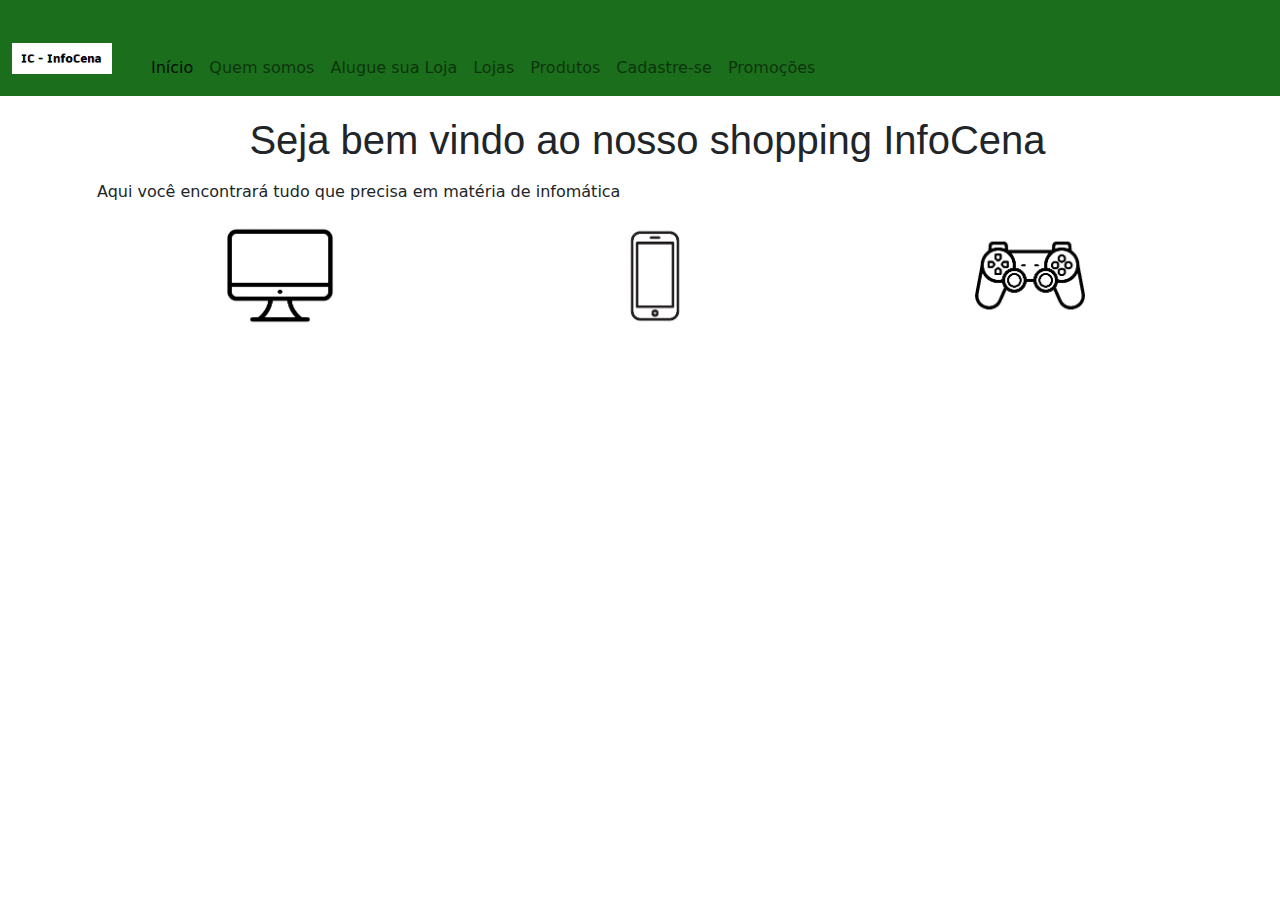
<file: index.html>
<!DOCTYPE html>
<html lang="en">
<head>
    <meta charset="UTF-8">
    <meta http-equiv="X-UA-Compatible" content="IE=edge">
    <meta name="viewport" content="width=device-width, initial-scale=1.0">
    <title>Document</title>
    <link href="css/estilos.css" rel="stylesheet" />
    <!-- CSS only 
    <link href="https://cdn.jsdelivr.net/npm/bootstrap@5.2.2/dist/css/bootstrap.min.css" rel="stylesheet" integrity="sha384-Zenh87qX5JnK2Jl0vWa8Ck2rdkQ2Bzep5IDxbcnCeuOxjzrPF/et3URy9Bv1WTRi" crossorigin="anonymous">
    -->
    <link href = "css/bootstrap.css" rel="stylesheet">
</head>
<body>
        <nav class="navbar navbar-expand-md navbar-light  bg-inverse"> 
            <div class="container-fluid"> 
                <a class="navbar-brand" href="index.html">  <img src="imagens/INFOCENA.png"/> <!--InfoCena-->  </a>
                <button class="navbar-toggler" type="button" data-bs-toggle="collapse" data-bs-target="#navbarCollapse" aria-controls="navbarCollapse" aria-expanded="false" aria-label="Toggle navigation"> 
                    <span class="navbar-toggler-icon"></span> 
                </button>
                <div class="collapse navbar-collapse" id="navbarCollapse"> <!-- caso o botão não for clicado, o menu irá ficar escondido -->
                    <ul class="navbar-nav me-auto mb-2 mb-md-0">    <!-- retira os marcadores -->
                        <li class="nav-item"><a class="nav-link active" href="index.html">Início</a></li>
                        <li class="nav-item"><a class="nav-link" href="quem _somos.html">Quem somos</a></li>
                        <li class="nav-item"><a class="nav-link" href="aluguel.html">Alugue sua Loja</a></li>
                        <li class="nav-item"><a class="nav-link" href="lojas.html">Lojas</a></li>
                        <li class="nav-item"><a class="nav-link" href="produtos.html">Produtos</a></li>
                        <li class="nav-item"><a class="nav-link" href="cadastro.html">Cadastre-se</a></li>       
                        <li class="nav-item"><a class="nav-link" href="promocao.html">Promoções</a></li>
                        <!--
                            <a href="quem _somos.html"> Quem Somos </a>  
                            <a href="aluguel.html"> Alugue sua Loja </a>
                            <a href="lojas.html"> Lojas </a>
                            <a href="produtos.html"> Produtos </a>
                            <a href="cadastro.html"> Cadastre-se </a>    
                            <a href="promocao.html"> Promoções</a>
                        -->
                    </ul> 
                </div>
            </div>
        </nav>
    <main class="container"> 
        <div>
            <h1>Seja bem vindo ao nosso shopping InfoCena</h1>    
        
            <!--
                Comentário em HTML
            -->
            </p>
            <h>Aqui você encontrará tudo que precisa em matéria de infomática</h>
            </p>

            <div class="row">
                <div class="col-md text-center">
                    <img src="imagens/computador.png" class="pagina-principal"/>
                </div>
                <div class="col-md text-center">
                    <img src="imagens/celular.png" class="pagina-principal"/>
                </div>
                <div class="col-md text-center">
                    <img src="imagens/game.png"   class="pagina-principal"/>
                </div>
            </div>
        </div>

    </main>
</body>
<!-- JavaScript Bundle with Popper 
<script src="https://cdn.jsdelivr.net/npm/bootstrap@5.2.2/dist/js/bootstrap.bundle.min.js" integrity="sha384-OERcA2EqjJCMA+/3y+gxIOqMEjwtxJY7qPCqsdltbNJuaOe923+mo//f6V8Qbsw3" crossorigin="anonymous"></script>
-->
<script src="js/bootstrap.bundle.min.js"> </script>
</html>
</file>
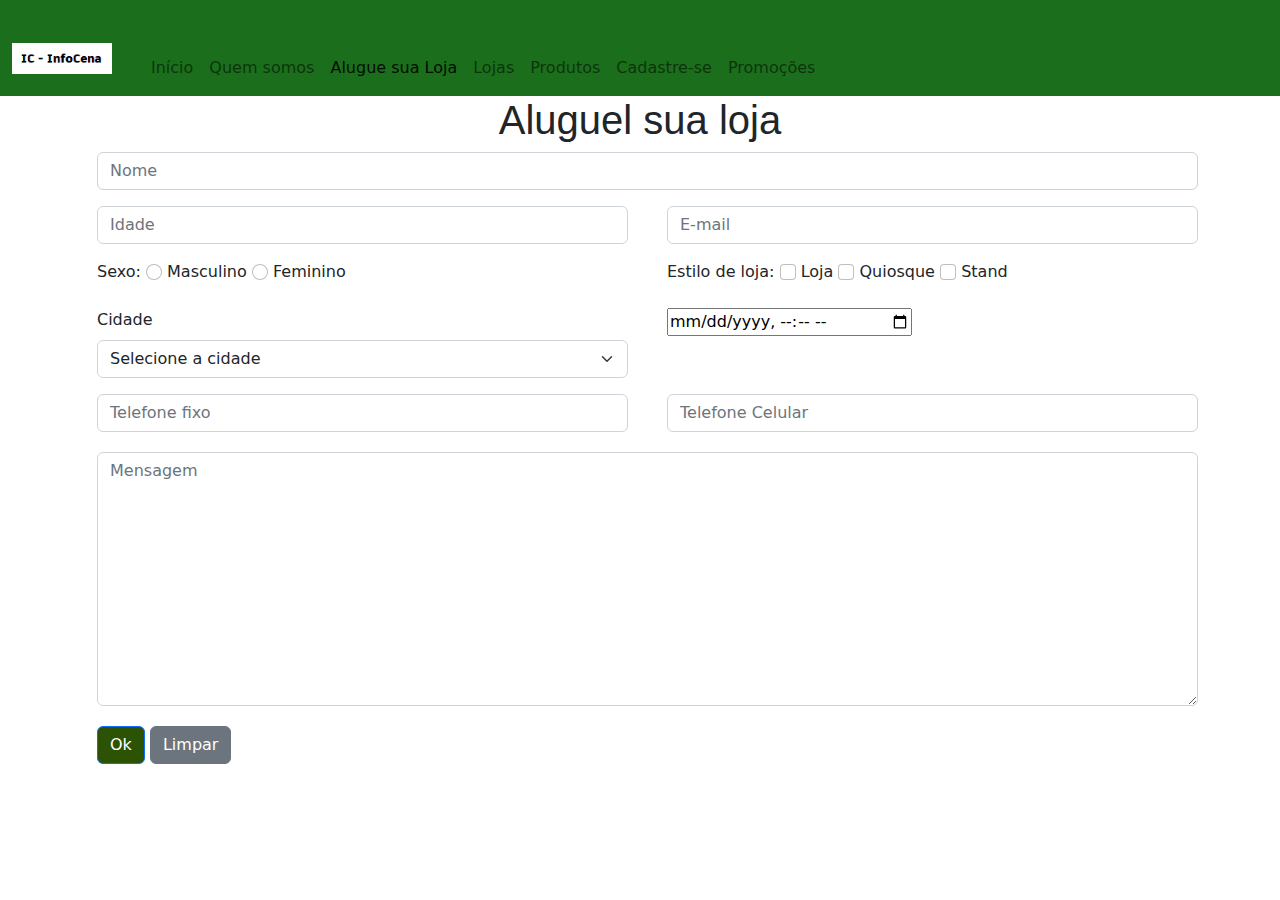
<file: aluguel.html>
<!DOCTYPE html>
<html lang="en">
<head>
    <meta charset="UTF-8">
    <meta http-equiv="X-UA-Compatible" content="IE=edge">
    <meta name="viewport" content="width=device-width, initial-scale=1.0">
    <link href="css/estilos.css" rel="stylesheet" />
    <link href = "css/bootstrap.css" rel="stylesheet">
    <title>Aluguel</title>
</head>
<body>
    <nav class="navbar navbar-expand-md navbar-light  bg-inverse"> 
        <div class="container-fluid"> 
            <a class="navbar-brand" href="index.html">  <img src="imagens/INFOCENA.png"/> <!--InfoCena-->  </a>
            <button class="navbar-toggler" type="button" data-bs-toggle="collapse" data-bs-target="#navbarCollapse" aria-controls="navbarCollapse" aria-expanded="false" aria-label="Toggle navigation"> 
                <span class="navbar-toggler-icon"></span> 
            </button>
            <div class="collapse navbar-collapse" id="navbarCollapse"> <!-- caso o botão não for clicado, o menu irá ficar escondido -->
                <ul class="navbar-nav me-auto mb-2 mb-md-0">    <!-- retira os marcadores -->
                    <li class="nav-item"><a class="nav-link" href="index.html">Início</a></li>
                    <li class="nav-item"><a class="nav-link" href="quem _somos.html">Quem somos</a></li>
                    <li class="nav-item"><a class="nav-link active" href="aluguel.html">Alugue sua Loja</a></li>
                    <li class="nav-item"><a class="nav-link" href="lojas.html">Lojas</a></li>
                    <li class="nav-item"><a class="nav-link" href="produtos.html">Produtos</a></li>
                    <li class="nav-item"><a class="nav-link" href="cadastro.html">Cadastre-se</a></li>       
                    <li class="nav-item"><a class="nav-link" href="promocao.html">Promoções</a></li>
                    <!--
                        <a href="quem _somos.html"> Quem Somos </a>  
                        <a href="aluguel.html"> Alugue sua Loja </a>
                        <a href="lojas.html"> Lojas </a>
                        <a href="produtos.html"> Produtos </a>
                        <a href="cadastro.html"> Cadastre-se </a>    
                        <a href="promocao.html"> Promoções</a>
                    -->
                </ul> 
            </div>
        </div>
    </nav>
    <main class="container">   
        <h1>Aluguel sua loja</h1>
        <form method="post" action="processa.php">
            <div class="row mb-3">
                <div class="col-md">   
                <input type="text" id="nome" name="nome" placeholder="Nome" class="form-control" /> 
                </div>
            </div>
            <div class="row mb-3 ">
                <div class="col-md">
                    <input type="number" id="idade" name="idade" placeholder="Idade" class="form-control" />
                </div>                       
                <div class="col-md">
                    <input type="email" id="email" name="email" placeholder="E-mail" class="form-control"/> 
                </div>
            </div>
            <div class="row mb-3">
                <div class="col-md">
                    <label class="form-label">Sexo: </label>
                    <input type="radio" id="sexo" name="sexo" value="M" class="form-check-input"/> 
                    <label class="form-check-label"  for="sexo">Masculino</label>
                   
                    <input type="radio" id="sexo1" name="sexo" value="F" class="form-check-input"/>
                    <label class="form-check-label"  for="sexo1">Feminino</label>
                </div>            
                <div class ="col-md">                 
                    <label>Estilo de loja: </label>

                    <input type="checkbox" id="estilo" name="estilo[]" value="L" class="form-check-input" />
                    <label class="form-check-label"  for="estilo">
                        Loja 
                    </label>

                    <input type="checkbox" id="estiloq" name="estilo[]" value="Q" class="form-check-input" />
                    <label class="form-check-label"  for="estiloq">
                        Quiosque 
                    </label>

                    <input type="checkbox" id="estilos" name="estilo[]" value="S" class="form-check-input" />
                    <label class="form-check-label"  for="estilos">
                        Stand 
                    </label>

                </div>
            </div>
            <div class="row mb-3">
                <div class="col-md form-group">
                    <label for="cidade" class="form-label">Cidade</label>
                    <select id="cidade" name="cidade" class="form-select" >
                        <option>Selecione a cidade</option>
                        <option value="RJ">Rio de Janeiro</option>
                        <option value="NI">Nova Iguaçu</option>
                        <option value="SJM">São João de Meriti</option>
                        <option value="DC">Duque de Caxias</option>
                    </select>
                </div>

                <div class="col-md">
                <input type="datetime-local" name="diahora" />
                </div>
            </div>
            <div class="row mb-3">
                <div class="col-md">
                    <input type="text" id="fixo" name="fixo" placeholder="Telefone fixo" class="form-control"/> 
                </div>
                <div class="col-md">
                    <input type="text" id="celular" placeholder="Telefone Celular" class="form-control"/> 
                </div>
            </div>
            <div>
                <textarea id="mensagem" cols="20" rows="10" name="mensagem" placeholder="Mensagem" class="form-control"></textarea>
            </div>
            <div>
                <input type="submit" value="Ok" class="btn btn-primary" />
                <input type="reset" value="Limpar" class="btn btn-secondary" />
            </div>   
        </form>
    </main>
</body>
<script src="js/bootstrap.bundle.min.js"> </script>
</html>
</file>
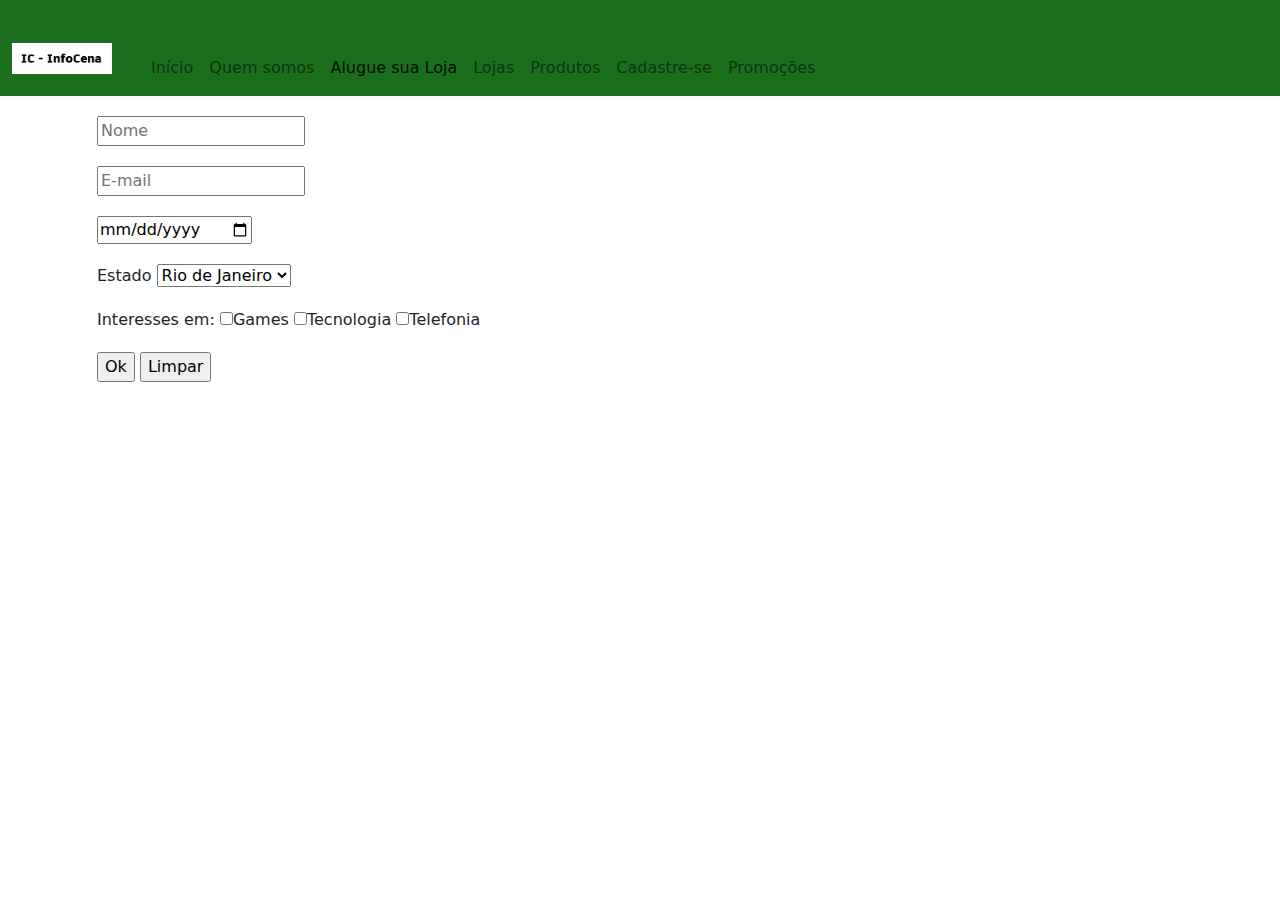
<file: cadastro.html>
<!DOCTYPE html>
<html lang="en">
<head>
    <meta charset="UTF-8">
    <meta http-equiv="X-UA-Compatible" content="IE=edge">
    <meta name="viewport" content="width=device-width, initial-scale=1.0">
    <title>Document</title>
    <link href="css/estilos.css" rel="stylesheet"/>
    <link href = "css/bootstrap.css" rel="stylesheet">
</head>
<body>
    
    <nav class="navbar navbar-expand-md navbar-light  bg-inverse"> 
        <div class="container-fluid"> 
            <a class="navbar-brand" href="index.html">  <img src="imagens/INFOCENA.png"/> <!--InfoCena-->  </a>
            <button class="navbar-toggler" type="button" data-bs-toggle="collapse" data-bs-target="#navbarCollapse" aria-controls="navbarCollapse" aria-expanded="false" aria-label="Toggle navigation"> 
                <span class="navbar-toggler-icon"></span> 
            </button>
            <div class="collapse navbar-collapse" id="navbarCollapse"> <!-- caso o botão não for clicado, o menu irá ficar escondido -->
                <ul class="navbar-nav me-auto mb-2 mb-md-0">    <!-- retira os marcadores -->
                    <li class="nav-item"><a class="nav-link" href="index.html">Início</a></li>
                    <li class="nav-item"><a class="nav-link" href="quem _somos.html">Quem somos</a></li>
                    <li class="nav-item"><a class="nav-link active" href="aluguel.html">Alugue sua Loja</a></li>
                    <li class="nav-item"><a class="nav-link" href="lojas.html">Lojas</a></li>
                    <li class="nav-item"><a class="nav-link" href="produtos.html">Produtos</a></li>
                    <li class="nav-item"><a class="nav-link" href="cadastro.html">Cadastre-se</a></li>       
                    <li class="nav-item"><a class="nav-link" href="promocao.html">Promoções</a></li>
                    <!--
                        <a href="quem _somos.html"> Quem Somos </a>  
                        <a href="aluguel.html"> Alugue sua Loja </a>
                        <a href="lojas.html"> Lojas </a>
                        <a href="produtos.html"> Produtos </a>
                        <a href="cadastro.html"> Cadastre-se </a>    
                        <a href="promocao.html"> Promoções</a>
                    -->
                </ul> 
            </div>
        </div>
    </nav>
    <main class="container"> 
    
</body>
        <script>

        var funcionarios = [];
                function cadastrar(){
                    var nome = document.getElementById("nome").value;
                    var matricula = Number(document.getElementById("matricula").value);
                    var salario = Number(document.getElementById("salario").value);
                    var nascimento = document.getElementById("datanasc")
                    var pessoa = {}; //Abre e fecha Chaves{} indica que temos um JSON
                    pessoa["nome"] = nome;
                    pessoa["matricula"] = matricula;
                    pessoa["salario"] = salario;
                    pessoa["dataNascimento"] = nascimento;
                        
                
                    alert(pessoa.nome +   //Não é possível dar alert em um objeto JSON
                        "\n" + pessoa.matricula +
                        "\n" + pessoa.salario);
                    
                    funcionarios.push(pessoa);
                    document.getElementById("nome").value = "";
                    document.getElementById("matricula").value = "";
                    document.getElementById("salario").value = "";
                    document.getElementById("datanasc").value = "";

                    inicio();
            }

            function retornaMenu(){
                <a href="shopping.html">
                </a>
            }

            /* function listar(){
                    var saida = "<tr>" //Cria a primeira linha da tabela
                                + "<td>Nome</td>"
                                + "<td>Email</td>"
                                + "<td>telefone Fixo</td>"
                                + "<td>Telefone Celular</td>"
                                + "<td>Mensagem</td>"
                                + "</td>"
                                
                    for(var i=0; i< funcionarios.length; i++){ //Varre a tabela do início ao fim preci
                                                            //de apenas um "for" 
                        saida += "<tr>";
                        saida += "<td>" + funcionarios[i].matricula + "</td>";
                        saida += "<td>" + funcionarios[i].nome + "</td>";
                        saida += "<td>" + funcionarios[i].salario.toFixed(2).replace(".", ",") + "</td>";
                        var data = funcionarios[i].dataNascimento.split("-");
                        var formatada = data[2] + "/" + data[1] + "/" + data[0];
                        saida += "<td>" + formatada + "</td>";
                        saida += "</tr>";
                    }        
                    document.getElementById("dados").innerHTML = saida; //Chama a tabela que foi definida
                                                                        //após o "form" 
            }
        */
            function inicio(){
                    document.getElementById("nome").focus();
            }
            </script>
        </head>
        <body onload="inicio()">
            
            
            <form method="post" action="processa2.php">
                <div>
                    <input type="text" id="nome" name="nome"  placeholder="Nome"/>
                </div>
                <div>        
                    <input type="email" id="email" name="email" placeholder="E-mail"/>
                </div>
                <div>
                    <input type="date" name="datanasc"  />
                </div>
                <div>

                    <labelfor="cidade">Estado</label>
                    <select id="estado" name="estado">
                        <option value="RJ"> Rio de Janeiro</option>
                        <option value="SP"> São Paulo</option>
                        <option value="MG"> Minas Gerais</option>
                        <option value="ES"> Espírito Santo</option>
                    </select>
                </div>
                <div>
                    <label>Interesses em: </label>
                    <input type="checkbox" id="interesse" name="interesse[]" value="G"/>Games
                    <input type="checkbox" id="interesse" name="interesse[]" value="TC"/>Tecnologia
                    <input type="checkbox" id="interesse" name="interesse[]" value="TF"/>Telefonia
                </div>        
                
                <div>
                    <input type="submit" value="Ok"/>
                    <input type="reset" value="Limpar"/>
                </div>
            </div>

                
            </form>
    </main>
            
</body>
<script src="js/bootstrap.bundle.min.js"> </script>
</html>
</file>
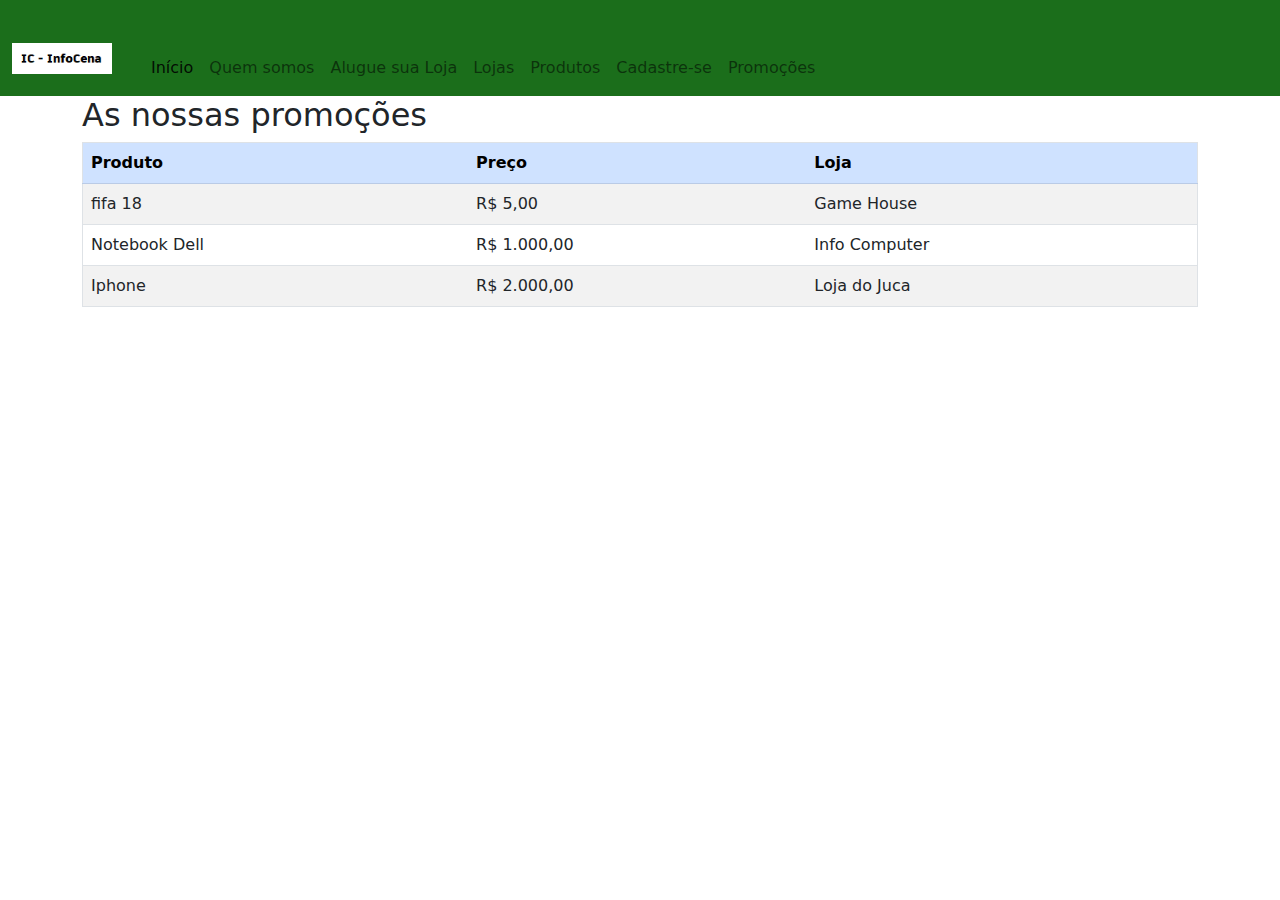
<file: promocao.html>
<!DOCTYPE html>
<html lang="en">
<head>
    <meta charset="UTF-8">
    <meta http-equiv="X-UA-Compatible" content="IE=edge">
    <meta name="viewport" content="width=device-width, initial-scale=1.0">
    <title>Nossas Promoções</title>
    <link href="css/estilos.css" rel="stylesheet"/>
    <!-- CSS only -->
<!--<link href="https://cdn.jsdelivr.net/npm/bootstrap@5.2.2/dist/css/bootstrap.min.css" rel="stylesheet" integrity="sha384-Zenh87qX5JnK2Jl0vWa8Ck2rdkQ2Bzep5IDxbcnCeuOxjzrPF/et3URy9Bv1WTRi" crossorigin="anonymous">
-->
    <link href = "css/bootstrap.css" rel="stylesheet">
</head>
<body>

    <nav class="navbar navbar-expand-md navbar-light  bg-inverse"> 
        <div class="container-fluid"> 
            <a class="navbar-brand" href="index.html">  <img src="imagens/INFOCENA.png"/> <!--InfoCena-->  </a>
            <button class="navbar-toggler" type="button" data-bs-toggle="collapse" data-bs-target="#navbarCollapse" aria-controls="navbarCollapse" aria-expanded="false" aria-label="Toggle navigation"> 
                <span class="navbar-toggler-icon"></span> 
            </button>
            <div class="collapse navbar-collapse" id="navbarCollapse"> <!-- caso o botão não for clicado, o menu irá ficar escondido -->
                <ul class="navbar-nav me-auto mb-2 mb-md-0">    <!-- retira os marcadores -->
                    <li class="nav-item"><a class="nav-link active" href="index.html">Início</a></li>
                    <li class="nav-item"><a class="nav-link" href="quem _somos.html">Quem somos</a></li>
                    <li class="nav-item"><a class="nav-link" href="aluguel.html">Alugue sua Loja</a></li>
                    <li class="nav-item"><a class="nav-link" href="lojas.html">Lojas</a></li>
                    <li class="nav-item"><a class="nav-link" href="produtos.html">Produtos</a></li>
                    <li class="nav-item"><a class="nav-link" href="cadastro.html">Cadastre-se</a></li>       
                    <li class="nav-item"><a class="nav-link" href="promocao.html">Promoções</a></li>
                    <!--
                        <a href="quem _somos.html"> Quem Somos </a>  
                        <a href="aluguel.html"> Alugue sua Loja </a>
                        <a href="lojas.html"> Lojas </a>
                        <a href="produtos.html"> Produtos </a>
                        <a href="cadastro.html"> Cadastre-se </a>    
                        <a href="promocao.html"> Promoções</a>
                    -->
                </ul> 
            </div>
        </div>
    </nav>
    <main class="container"> 

        <h2>As nossas promoções</h2>

        <table class="table table-striped">
            
            <thead class="table-primary"> <!-- Cabeçalho da tabela-->
                <tr>
                    <th> Produto</th>
                    <th> Preço</th>
                    <th> Loja</th>
                </tr> 
            </thead>

            <tbody> <!-- Corpo da tabela-->

                <tr>
                    <td> fifa 18</td>
                    <td> R$ 5,00</td>
                    <td> Game House</td>
                </tr>
                <tr>
                    <td> Notebook Dell</td>
                    <td> R$ 1.000,00</td>
                    <td> Info Computer</td>
                </tr>
                <tr>
                    <td> Iphone</td>
                    <td> R$ 2.000,00</td>
                    <td> Loja do Juca</td>
                </tr>
            </tbody>
        </table>

    </main>
    
</body>
<script src="js/bootstrap.bundle.min.js"> </script>
</html>
</file>
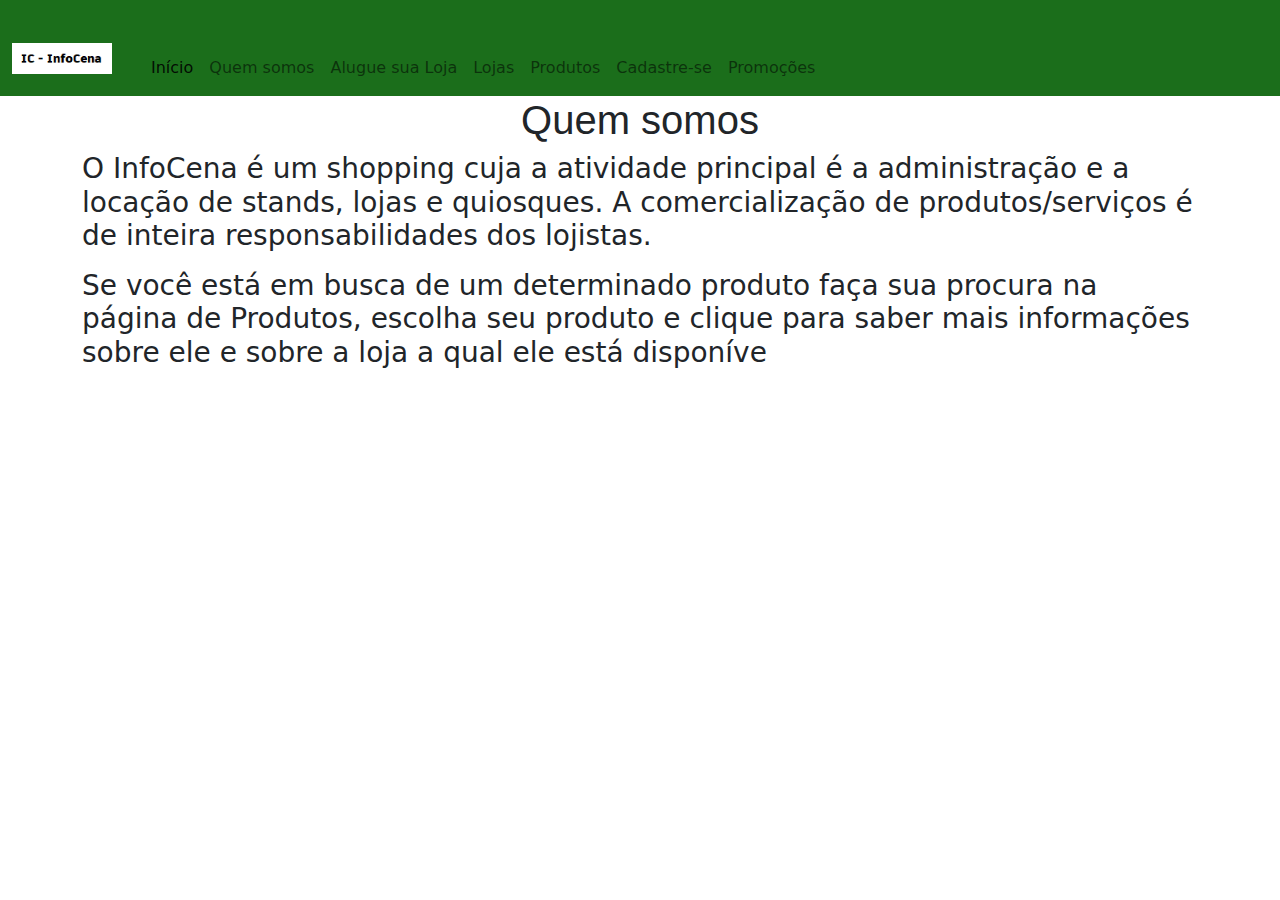
<file: quem _somos.html>
<!DOCTYPE html>
<html lang="en">
<head>
    <meta charset="UTF-8">
    <meta http-equiv="X-UA-Compatible" content="IE=edge">
    <meta name="viewport" content="width=device-width, initial-scale=1.0">
    <title>QuemSomos</title>
    <link href="css/estilos.css" rel="stylesheet"/>
    <link href = "css/bootstrap.css" rel="stylesheet">
</head>
<body>

    <nav class="navbar navbar-expand-md navbar-light  bg-inverse"> 
        <div class="container-fluid"> 
            <a class="navbar-brand" href="index.html">  <img src="imagens/INFOCENA.png"/> <!--InfoCena-->  </a>
            <button class="navbar-toggler" type="button" data-bs-toggle="collapse" data-bs-target="#navbarCollapse" aria-controls="navbarCollapse" aria-expanded="false" aria-label="Toggle navigation"> 
                <span class="navbar-toggler-icon"></span> 
            </button>
            <div class="collapse navbar-collapse" id="navbarCollapse"> <!-- caso o botão não for clicado, o menu irá ficar escondido -->
                <ul class="navbar-nav me-auto mb-2 mb-md-0">    <!-- retira os marcadores -->
                    <li class="nav-item"><a class="nav-link active" href="index.html">Início</a></li>
                    <li class="nav-item"><a class="nav-link" href="quem _somos.html">Quem somos</a></li>
                    <li class="nav-item"><a class="nav-link" href="aluguel.html">Alugue sua Loja</a></li>
                    <li class="nav-item"><a class="nav-link" href="lojas.html">Lojas</a></li>
                    <li class="nav-item"><a class="nav-link" href="produtos.html">Produtos</a></li>
                    <li class="nav-item"><a class="nav-link" href="cadastro.html">Cadastre-se</a></li>       
                    <li class="nav-item"><a class="nav-link" href="promocao.html">Promoções</a></li>
                    <!--
                        <a href="quem _somos.html"> Quem Somos </a>  
                        <a href="aluguel.html"> Alugue sua Loja </a>
                        <a href="lojas.html"> Lojas </a>
                        <a href="produtos.html"> Produtos </a>
                        <a href="cadastro.html"> Cadastre-se </a>    
                        <a href="promocao.html"> Promoções</a>
                    -->
                </ul> 
            </div>
        </div>
    </nav>
    <main class="container"> 
        
        <h1>Quem somos </h1>
            
        <h3>O InfoCena é um shopping cuja a atividade principal é a administração
             e a locação de stands, lojas e quiosques. A comercialização de 
            produtos/serviços é de inteira responsabilidades dos lojistas.  
        </h3>
        </p>
            <h3>Se você está em busca de um determinado produto faça sua procura na 
                página de Produtos, escolha seu produto e clique para saber mais 
                 informações sobre ele e sobre a loja a qual ele está disponíve  
            </h3>
        </p>
    </main>     
</body>
<script src="js/bootstrap.bundle.min.js"> </script>
</html>
</file>
<file: css/estilos.css>
/* A tag */
h1{
    text-align: center;
    font-family: Verdana, Geneva, Tahoma, sans-serif;
    font-size: 30px;
}

body{

    background-color: rgb(17, 169, 91) /*!important; */
    /*background-color: #000000;*/
}
img{
/*    height: 50px;*/
    width: 100px;

}


textarea{
    font-family: Arial, Helvetica, sans-serif;
}
div{
    margin-top: 20px;
    margin-left: 15px;
}
span{
    margin-top: 30px;
    text-align: center;
}

table{
    border: 1px #00fff0 solid;
}

td{
    border: 1px #00fff0 solid;
}

nav{
    background-color: #1b6e1b;
}

/* Para classe utilizamos . */
.pagina-principal{
    width: 33% !important;
}

/* Para id utilizamos # */
#imagem-jogo{
    height: 300px;
    width: 400px;
}

.btn-primary{
    background-color: rgb(44, 83, 4) !important;
}
</file>
